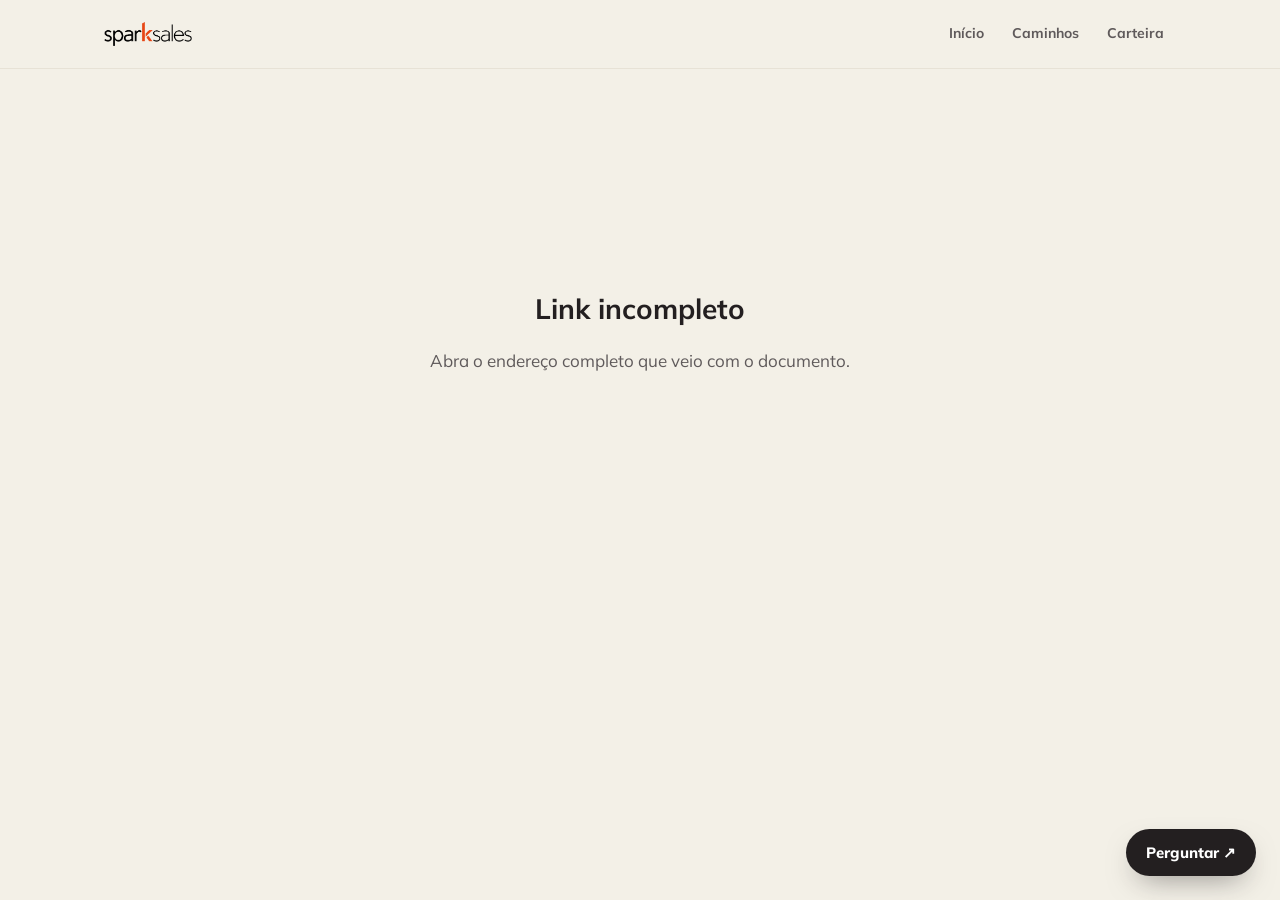
<file: index.html>
<!doctype html>
<html lang="pt-BR">
<head>
<meta charset="utf-8">
<meta name="viewport" content="width=device-width, initial-scale=1, viewport-fit=cover">
<meta name="robots" content="noindex, nofollow">
<meta name="theme-color" content="#F3F0E7">
<title>Diagnóstico comercial · SparkSales</title>
<link rel="icon" type="image/svg+xml" href="favicon.svg">
<link rel="preconnect" href="https://fonts.googleapis.com">
<link rel="preconnect" href="https://fonts.gstatic.com" crossorigin>
<link href="https://fonts.googleapis.com/css2?family=Mulish:wght@400;500;600;700;800&family=Source+Serif+4:ital,opsz,wght@0,8..60,400;0,8..60,600;1,8..60,400;1,8..60,500&display=swap" rel="stylesheet">
<link rel="stylesheet" href="app.css?v=6">
</head>
<body>
<a class="sr" href="#app">Ir para o conteúdo</a>
<header class="topo">
  <div class="wrap">
    <a href="#/" aria-label="Início"><img src="logo.png" alt="SparkSales"></a>
    <nav aria-label="Principal">
      <a href="#/" data-nav="inicio">Início</a>
      <a href="#/c/toc" data-nav="c">Caminhos</a>
      <a href="#/carteira" data-nav="carteira">Carteira</a>
    </nav>
  </div>
</header>
<main id="app"><div class="estado"><div><h1>Carregando…</h1></div></div></main>
<nav class="barra" aria-label="Navegação">
  <a href="#/" data-nav="inicio"><span class="ic">⌂</span>Início</a>
  <a href="#/c/toc" data-nav="c"><span class="ic">≡</span>Caminhos</a>
  <a href="#/carteira" data-nav="carteira"><span class="ic">▤</span>Carteira</a>
  <button type="button" data-perguntar><span class="ic">?</span>Perguntar</button>
</nav>
<button class="perguntar-fixo" type="button" data-perguntar>Perguntar ↗</button>
<script src="app.js?v=6"></script>
</body>
</html>
</file>
<file: app.css>
/* Portal SparkSales · casca pública (sem dados). Identidade: bege Apolus + preto e laranja SparkSales, Mulish + Source Serif 4. */
:root{
  --bege:#F3F0E7; --creme:#FBFAF6; --linha:#E7E2D6; --linha-forte:#D9D2C2;
  --tinta:#231F20; --cinza:#5F5A5B; --cinza-claro:#8C8584;
  --laranja:#E74615; --laranja-texto:#B3330B; --laranja-suave:#FBE4D9; --verde:#2E6B33;
  --serif:"Source Serif 4", Georgia, serif; --sans:Mulish, "Helvetica Neue", Arial, sans-serif;
  --raio:14px; --max:1120px; --barra:64px;
}
*{box-sizing:border-box}
html{-webkit-text-size-adjust:100%;scroll-padding-top:120px}
body{margin:0;background:var(--bege);color:var(--tinta);font:400 17px/1.55 var(--sans);-webkit-font-smoothing:antialiased}
a{color:inherit}
button{font-family:inherit}
em.s,.s{font-family:var(--serif);font-style:italic;font-weight:400;color:var(--laranja)}
.wrap{max-width:var(--max);margin:0 auto;padding:0 24px}
.sr{position:absolute;width:1px;height:1px;overflow:hidden;clip:rect(0 0 0 0)}
:focus-visible{outline:3px solid var(--laranja);outline-offset:3px;border-radius:6px}
@media (max-width:640px){.wrap{padding:0 16px}body{font-size:16px}}
@media (prefers-reduced-motion:reduce){*{transition:none!important;animation:none!important;scroll-behavior:auto!important}}

/* topo */
.topo{border-bottom:1px solid var(--linha);background:var(--bege)}
.topo .wrap{display:flex;justify-content:space-between;align-items:center;height:68px;gap:16px}
.topo img{height:24px;display:block}
.topo .meta{font-size:13px;color:var(--cinza);text-align:right;line-height:1.3}
.topo .meta strong{color:var(--tinta)}
.topo nav{display:flex;gap:4px}
.topo nav a{font-size:14px;font-weight:700;text-decoration:none;padding:8px 12px;border-radius:999px;color:var(--cinza)}
.topo nav a[aria-current=page]{background:var(--tinta);color:#fff}
@media (max-width:820px){.topo nav{display:none}}

/* carregando / erro */
.estado{min-height:60vh;display:grid;place-items:center;text-align:center;color:var(--cinza);padding:40px 16px}
.estado h1{color:var(--tinta);font-size:28px;margin:0 0 8px}

/* ===== capa ===== */
.hero{padding:64px 0 36px}
.selo{font-size:12px;letter-spacing:.14em;text-transform:uppercase;color:var(--cinza);font-weight:700}
.hero h1{font-size:clamp(44px,8.4vw,104px);line-height:.98;letter-spacing:-.035em;font-weight:800;margin:18px 0 0}
.hero h1 em.s{letter-spacing:-.02em}
.fio{height:3px;width:96px;background:var(--laranja);margin:32px 0 24px;border-radius:2px}
.lead{font-size:clamp(18px,2.1vw,22px);max-width:700px;margin:0}
.lead span{color:var(--cinza)}
.numeros{display:grid;grid-template-columns:repeat(3,1fr);border-top:1px solid var(--linha-forte);border-bottom:1px solid var(--linha-forte);margin:44px 0 0}
.numeros div{padding:22px 22px 22px 0}
.numeros div+div{border-left:1px solid var(--linha);padding-left:22px}
.numeros strong{display:block;font-size:clamp(30px,4.2vw,46px);font-weight:800;letter-spacing:-.03em;line-height:1}
.numeros strong.lar{color:var(--laranja)}
.numeros span{display:block;font-size:14px;color:var(--cinza);margin-top:8px;max-width:260px}
@media (max-width:720px){.numeros{grid-template-columns:1fr}.numeros div+div{border-left:0;border-top:1px solid var(--linha);padding-left:0}}

.percurso{margin:52px 0 0;background:var(--tinta);color:#fff;border-radius:var(--raio);padding:30px;display:grid;grid-template-columns:1.3fr 1fr;gap:28px;align-items:center}
.percurso h2{margin:6px 0 8px;font-size:clamp(24px,3vw,32px);letter-spacing:-.02em;line-height:1.1}
.percurso p{margin:0;color:#CFC9C8;font-size:16px}
.percurso .selo{color:#B8B2B1}
.etapas{display:flex;gap:6px;margin:18px 0 10px}
.etapas i{flex:1;height:5px;border-radius:3px;background:#3B3738}
.etapas i.ok{background:var(--laranja)}
.percurso small{color:#B8B2B1;font-size:13px}
.percurso .acao{text-align:right}
@media (max-width:720px){.percurso{grid-template-columns:1fr;padding:24px}.percurso .acao{text-align:left}}

.btn{display:inline-flex;align-items:center;gap:10px;border:0;border-radius:999px;font:800 17px var(--sans);padding:15px 24px;cursor:pointer;text-decoration:none;line-height:1.1}
.btn-lar{background:var(--laranja);color:#fff;font-size:18px}
.btn-tinta{background:var(--tinta);color:#fff}
.btn-claro{background:transparent;color:var(--tinta);border:1.5px solid var(--tinta)}
.btn-mini{font-size:14px;padding:9px 14px;background:transparent;border:1.5px solid var(--linha-forte);color:var(--tinta)}

.secao-titulo{display:flex;justify-content:space-between;align-items:baseline;margin:60px 0 18px;gap:12px;flex-wrap:wrap}
.secao-titulo h2{font-size:clamp(24px,3vw,30px);letter-spacing:-.02em;margin:0}
.secao-titulo span{font-size:14px;color:var(--cinza)}
.caminhos{display:grid;grid-template-columns:repeat(3,1fr);gap:16px}
.card{background:var(--creme);border:1px solid var(--linha);border-radius:var(--raio);padding:26px;text-decoration:none;display:flex;flex-direction:column;min-height:290px;transition:border-color .2s, transform .2s}
.card:hover{border-color:var(--tinta);transform:translateY(-2px)}
.card .num{font:500 15px var(--serif);font-style:italic;color:var(--laranja-texto)}
.card h3{font-size:24px;line-height:1.15;letter-spacing:-.02em;margin:14px 0 10px}
.card p{margin:0;color:var(--cinza);font-size:15px}
.card .pe{margin-top:auto;padding-top:22px;display:flex;justify-content:space-between;align-items:center;font-size:13px;color:var(--cinza)}
.card .pe b{color:var(--tinta);font-size:14px}
.tag{display:inline-block;font-size:12px;font-weight:700;letter-spacing:.06em;text-transform:uppercase;border:1px solid var(--linha-forte);border-radius:999px;padding:3px 10px;color:var(--cinza)}
.barrinha{height:4px;border-radius:2px;background:var(--linha);margin-top:12px;overflow:hidden}
.barrinha i{display:block;height:100%;background:var(--laranja)}
@media (max-width:900px){.caminhos{grid-template-columns:1fr}.card{min-height:0}}

.carteira-chamada{margin:16px 0 0;border:1.5px solid var(--tinta);border-radius:var(--raio);padding:28px;display:flex;justify-content:space-between;align-items:center;gap:24px;flex-wrap:wrap}
.carteira-chamada h3{margin:6px 0 4px;font-size:clamp(22px,2.6vw,28px);letter-spacing:-.02em}
.carteira-chamada p{margin:0;color:var(--cinza)}
.carteira-chamada p strong{color:var(--tinta)}

/* caixa de perguntas */
.pergunte{margin:60px 0 0;background:var(--creme);border:1px solid var(--linha);border-radius:20px;padding:32px}
.pergunte h2{margin:6px 0 6px;font-size:clamp(26px,3.4vw,36px);letter-spacing:-.02em;line-height:1.1}
.pergunte > p{margin:0 0 18px;color:var(--cinza)}
.lentes{display:flex;gap:8px;flex-wrap:wrap;margin:0 0 16px}
.lentes span{font-size:13px;font-weight:700;border-radius:999px;padding:6px 12px;background:var(--bege);border:1px solid var(--linha)}
.lentes span i{font-style:normal;color:var(--laranja-texto);margin-right:6px}
.campo{display:flex;gap:10px;background:#fff;border:1.5px solid var(--linha-forte);border-radius:16px;padding:8px 8px 8px 18px;align-items:flex-end}
.campo textarea{flex:1;border:0;font:500 17px/1.45 var(--sans);background:transparent;color:var(--tinta);min-width:0;padding:11px 0;margin:0;resize:none;overflow-y:auto;max-height:168px;display:block}
.campo textarea:focus{outline:none}
.campo:focus-within{border-color:var(--tinta)}
.campo textarea::placeholder{color:var(--cinza-claro)}
.campo button{width:46px;height:46px;border-radius:12px;border:0;background:var(--tinta);color:#fff;font-size:20px;cursor:pointer;flex:none}
.campo button:disabled{opacity:.4;cursor:default}
.sugestoes{display:flex;gap:8px;flex-wrap:wrap;margin:14px 0 0}
.sugestoes button{background:transparent;border:1px dashed var(--linha-forte);border-radius:999px;padding:7px 12px;font:600 13px var(--sans);color:var(--cinza);cursor:pointer}
.conversa{margin:4px 0 20px;display:grid;gap:14px}
.conversa:empty{display:none}
.pergunte.com-conversa .sugestoes{display:none}
.msg-eu{scroll-margin-top:24px}
.conversa-topo{display:flex;justify-content:space-between;gap:12px;margin:4px 0 14px}
.conversa-topo[hidden]{display:none}
.conversa-topo button{background:none;border:0;padding:4px 0;font:700 14px var(--sans);color:var(--cinza);text-decoration:underline;text-underline-offset:3px;cursor:pointer}
.conversa-topo button[hidden]{display:none}
.conversa-topo .nova{margin-left:auto}
.conversa .divisa{justify-self:center;font-size:12px;font-weight:800;letter-spacing:.08em;text-transform:uppercase;color:var(--cinza-claro);margin:6px 0}
.msg-ia a{color:var(--laranja-texto);font-weight:700}

.msg-eu{justify-self:end;background:var(--tinta);color:#fff;border-radius:16px 16px 4px 16px;padding:12px 16px;max-width:80%;font-weight:600}
.msg-ia{background:#fff;border:1px solid var(--linha);border-radius:16px 16px 16px 4px;padding:18px 20px;max-width:88%}
.msg-ia .lente{font-size:12px;font-weight:800;letter-spacing:.08em;text-transform:uppercase;color:var(--laranja-texto)}
.msg-ia p{margin:8px 0 0}
.msg-ia.aviso{background:var(--bege);color:var(--cinza)}
.fonte{margin-top:12px;font-size:13px;color:var(--cinza);display:flex;gap:6px;flex-wrap:wrap;align-items:center}
.fonte a{border:1px solid var(--linha);border-radius:8px;padding:3px 8px;text-decoration:none;background:var(--bege)}
@media (max-width:640px){.pergunte{padding:22px}.msg-ia,.msg-eu{max-width:100%}}

.rodape{margin:72px 0 0;border-top:1px solid var(--linha-forte);padding:28px 0 calc(48px + var(--barra));display:flex;justify-content:space-between;gap:20px;flex-wrap:wrap;font-size:14px;color:var(--cinza)}

/* ===== caminho ===== */
.trilho{position:sticky;top:0;z-index:20;background:rgba(243,240,231,.94);backdrop-filter:saturate(1.2) blur(8px);-webkit-backdrop-filter:saturate(1.2) blur(8px);border-bottom:1px solid var(--linha)}
.trilho .l1{display:flex;gap:14px;align-items:center;height:52px;font-size:14px;color:var(--cinza)}
.trilho .l1 button.voltar{background:none;border:0;font:800 14px var(--sans);color:var(--tinta);cursor:pointer;padding:6px 0}
.trilho .l1 .nome{white-space:nowrap;overflow:hidden;text-overflow:ellipsis}
.trilho .l1 .pct{margin-left:auto;font-weight:700;color:var(--tinta);white-space:nowrap}
.trilho .prog{height:3px;background:var(--linha)}
.trilho .prog i{display:block;height:100%;background:var(--laranja);width:0;transition:width .3s}
.caps{display:flex;gap:6px;overflow-x:auto;padding:10px 0;scrollbar-width:none}
.caps::-webkit-scrollbar{display:none}
.caps button{flex:none;border:1px solid var(--linha-forte);background:var(--creme);border-radius:999px;padding:7px 13px;font:700 13px var(--sans);color:var(--tinta);cursor:pointer}
.caps button[aria-current=true]{background:var(--tinta);color:#fff;border-color:var(--tinta)}
.cab-caminho{padding:52px 0 16px}
.cab-caminho .num{font:500 18px var(--serif);font-style:italic;color:var(--laranja-texto)}
.cab-caminho h1{font-size:clamp(36px,6vw,68px);line-height:1.02;letter-spacing:-.03em;margin:8px 0 10px;font-weight:800;max-width:900px}
.cab-caminho p{margin:0;color:var(--cinza);max-width:640px}
.capitulo{padding-top:32px}
.capitulo > h2{font:500 22px var(--serif);font-style:italic;color:var(--laranja-texto);margin:24px 0 0;padding-bottom:10px;border-bottom:1px solid var(--linha-forte)}
.tese{display:grid;grid-template-columns:260px 1fr;gap:40px;padding:40px 0;border-bottom:1px solid var(--linha)}
.tese.sem-num{grid-template-columns:1fr}
.tese .contador{font-size:12px;font-weight:700;letter-spacing:.08em;color:var(--cinza-claro);margin:0 0 8px}
.tese .deck{font:400 clamp(19px,2vw,22px)/1.4 var(--serif);color:var(--tinta);margin:0 0 14px;max-width:700px}
.tese .deck strong{font-weight:600}
.tese .deck em{font-style:italic}
.tese .grande{font-size:clamp(48px,7vw,84px);font-weight:800;letter-spacing:-.04em;line-height:.92;color:var(--laranja)}
.tese .grande.longo{font-size:clamp(38px,4.6vw,54px);line-height:1}
.tese .grande small{display:block;font-size:14px;font-weight:600;letter-spacing:0;color:var(--cinza);margin-top:12px;line-height:1.4}
.tese h3{margin:0 0 10px;font-size:clamp(28px,3.4vw,38px);font-weight:800;letter-spacing:-.025em;line-height:1.08;max-width:760px}
.tese .resumo{color:var(--cinza)}
.tese .resumo{margin:0 0 14px;max-width:700px}
.tese .resumo strong{font-weight:800}
.graf{margin:18px 0 0;background:var(--creme);border:1px solid var(--linha);border-radius:12px;padding:16px;overflow:hidden}
.graf svg{width:100%;height:auto;display:block}
.graf svg rect[width="760"][fill="#ffffff"],.graf svg rect[fill="#ffffff"][width]{fill:transparent}
.ver{margin-top:16px}
.detalhe{margin-top:18px;border-top:1px dashed var(--linha-forte);padding-top:18px;max-width:820px}
.detalhe[hidden]{display:none}
.detalhe h3{font-size:19px;margin:22px 0 8px;letter-spacing:-.01em}
.detalhe h3.anexo{font-size:21px;margin-top:34px;padding-top:18px;border-top:1px solid var(--linha)}
.detalhe p,.detalhe li{font-size:16px}
.detalhe ul,.detalhe ol{padding-left:20px}
.detalhe li{margin:4px 0}
.detalhe blockquote{margin:16px 0;background:var(--laranja-suave);border-left:4px solid var(--laranja);padding:14px 18px;border-radius:0 10px 10px 0}
.tabela{overflow-x:auto;margin:14px 0;border:1px solid var(--linha);border-radius:10px;background:#fff;-webkit-overflow-scrolling:touch}
.tabela table{border-collapse:collapse;width:100%;font-size:14px;min-width:520px}
.tabela th{background:var(--tinta);color:#fff;text-align:left;font-weight:700;padding:9px 12px;white-space:nowrap}
.tabela td{padding:9px 12px;border-top:1px solid var(--linha);vertical-align:top}
.tabela tr:nth-child(even) td{background:var(--creme)}
@media (max-width:820px){.tese{grid-template-columns:1fr;gap:12px;padding:30px 0}}
.fim-caminho{padding:44px 0 calc(64px + var(--barra));display:flex;justify-content:space-between;gap:16px;flex-wrap:wrap;align-items:flex-end}
.fim-caminho .prox{margin-left:auto;text-align:right}
.fim-caminho .prox small{display:block;color:var(--cinza);font-size:13px;margin-bottom:8px}

/* ===== carteira ===== */
.cab-carteira{padding:40px 0 10px}
.cab-carteira h1{font-size:clamp(34px,5vw,56px);letter-spacing:-.03em;margin:6px 0 4px;font-weight:800;line-height:1.02}
.cab-carteira p{margin:0;color:var(--cinza)}
.filtros{position:sticky;top:0;z-index:15;background:rgba(243,240,231,.95);backdrop-filter:blur(8px);-webkit-backdrop-filter:blur(8px);padding:12px 0;border-bottom:1px solid var(--linha)}
.busca{display:flex;align-items:center;gap:8px;background:#fff;border:1.5px solid var(--linha-forte);border-radius:12px;padding:0 12px}
.busca:focus-within{border-color:var(--tinta)}
.busca input{flex:1;border:0;background:transparent;font:500 16px var(--sans);padding:12px 0;color:var(--tinta);min-width:0}
.busca input:focus{outline:none}
.chips{display:flex;gap:6px;overflow-x:auto;padding:10px 0 2px;scrollbar-width:none}
.chips::-webkit-scrollbar{display:none}
.chips button,.chips select{flex:none;border:1px solid var(--linha-forte);background:var(--creme);border-radius:999px;padding:7px 12px;font:700 13px var(--sans);color:var(--tinta);cursor:pointer}
.chips button[aria-pressed=true]{background:var(--tinta);color:#fff;border-color:var(--tinta)}
.chips .p1{display:inline-block;width:8px;height:8px;border-radius:50%;background:var(--laranja);margin-right:6px}
.contagem{font-size:13px;color:var(--cinza);margin:12px 0 4px}
.lista{display:grid;grid-template-columns:repeat(2,1fr);gap:12px;padding:6px 0 24px}
@media (max-width:820px){.lista{grid-template-columns:1fr}}
.cli{background:var(--creme);border:1px solid var(--linha);border-radius:14px;padding:16px;cursor:pointer;text-align:left;font:inherit;color:inherit;width:100%}
.cli:hover{border-color:var(--tinta)}
.cli .l1{display:flex;justify-content:space-between;gap:10px;align-items:flex-start}
.cli h4{margin:0;font-size:16px;line-height:1.25;font-weight:800}
.badge{flex:none;font-size:11px;font-weight:800;border-radius:6px;padding:3px 7px;background:var(--linha-forte);color:var(--tinta);letter-spacing:.04em}
.badge.b1{background:var(--laranja);color:#fff}
.badge.b2{background:var(--laranja-suave);color:var(--laranja-texto)}
.cli .l2{display:flex;gap:12px;margin:8px 0 0;font-size:13px;color:var(--cinza);flex-wrap:wrap}
.cli .l2 b{color:var(--tinta)}
.neg{color:var(--laranja-texto);font-weight:800}
.pos{color:var(--verde);font-weight:800}
.cli .acao{margin:10px 0 0;font-size:14px;line-height:1.4;border-top:1px dashed var(--linha-forte);padding-top:8px}
.mais{text-align:center;padding:8px 0 calc(40px + var(--barra))}

/* folha (detalhe do cliente e perguntas) */
.veu{position:fixed;inset:0;background:rgba(35,31,32,.35);z-index:60}
.folha{position:fixed;z-index:61;background:var(--bege);right:0;top:0;bottom:0;width:min(520px,100%);overflow-y:auto;box-shadow:-20px 0 50px -30px rgba(0,0,0,.4);padding:24px 24px 48px}
@media (max-width:640px){.folha{top:auto;max-height:88vh;border-radius:20px 20px 0 0;padding:20px 16px 40px}}
.folha .fechar{background:none;border:0;font:800 15px var(--sans);cursor:pointer;color:var(--tinta);padding:6px 0;margin-right:12px}
.folha h2{font-size:26px;letter-spacing:-.02em;margin:10px 0 6px;line-height:1.12}
.folha dl{display:grid;grid-template-columns:auto 1fr;gap:8px 16px;margin:18px 0;font-size:15px}
.folha dt{color:var(--cinza)}
.folha dd{margin:0;font-weight:700}
.folha .caixa{background:var(--creme);border:1px solid var(--linha);border-radius:12px;padding:14px 16px;margin:12px 0}
.folha .caixa b{display:block;font-size:12px;letter-spacing:.08em;text-transform:uppercase;color:var(--laranja-texto);margin-bottom:4px}

/* barra inferior (celular) e botão perguntar */
.barra{display:none}
@media (max-width:820px){
  .barra{display:flex;position:fixed;left:0;right:0;bottom:0;z-index:40;background:rgba(243,240,231,.97);backdrop-filter:blur(10px);-webkit-backdrop-filter:blur(10px);border-top:1px solid var(--linha);height:var(--barra);padding-bottom:env(safe-area-inset-bottom);justify-content:space-around;align-items:center}
  .barra a,.barra button{background:none;border:0;font:800 12px var(--sans);color:var(--cinza);text-decoration:none;display:flex;flex-direction:column;align-items:center;gap:2px;padding:6px 10px}
  .barra [aria-current=page]{color:var(--tinta)}
  .barra .ic{font-size:18px;line-height:1}
}
.perguntar-fixo{position:fixed;right:24px;bottom:24px;z-index:40;background:var(--tinta);color:#fff;border:0;border-radius:999px;padding:14px 20px;font:800 15px var(--sans);cursor:pointer;box-shadow:0 12px 30px -12px rgba(35,31,32,.55)}
@media (max-width:820px){.perguntar-fixo{display:none}}

/* entrada (e-mail + palavra-passe) */
body.sem-sessao .topo nav, body.sem-sessao .barra, body.sem-sessao .perguntar-fixo{display:none}
.entrada{min-height:calc(100vh - 69px);display:grid;place-items:center;padding:40px 16px}
.entrada .cx{width:100%;max-width:440px;background:var(--creme);border:1px solid var(--linha);border-radius:var(--raio);padding:36px 32px}
.entrada h1{font-size:clamp(30px,6vw,40px);line-height:1.05;letter-spacing:-.025em;font-weight:800;margin:14px 0 10px}
.entrada p{color:var(--cinza);margin:0 0 22px}
.entrada label{display:block;font-size:13px;font-weight:800;margin:0 0 6px}
.entrada input{width:100%;font:500 17px var(--sans);color:var(--tinta);background:#fff;border:1.5px solid var(--linha-forte);border-radius:12px;padding:13px 14px;margin:0 0 16px}
.entrada input:focus{outline:none;border-color:var(--tinta)}
.entrada .erro{color:var(--laranja-texto);font-weight:700;font-size:14px;min-height:1.4em;margin:0 0 12px}
.entrada .btn{width:100%;justify-content:center}
.entrada .btn:disabled{opacity:.6;cursor:default}
@media (max-width:640px){.entrada .cx{padding:28px 20px}}
.fonte span.f{border:1px solid var(--linha);border-radius:8px;padding:3px 8px;background:var(--bege)}
.rodape .sair{background:none;border:0;padding:0;font:inherit;color:inherit;text-decoration:underline;cursor:pointer}

.voltar{white-space:nowrap;flex:none}
.trilho .nome{min-width:0;overflow:hidden;text-overflow:ellipsis;white-space:nowrap}
</file>
